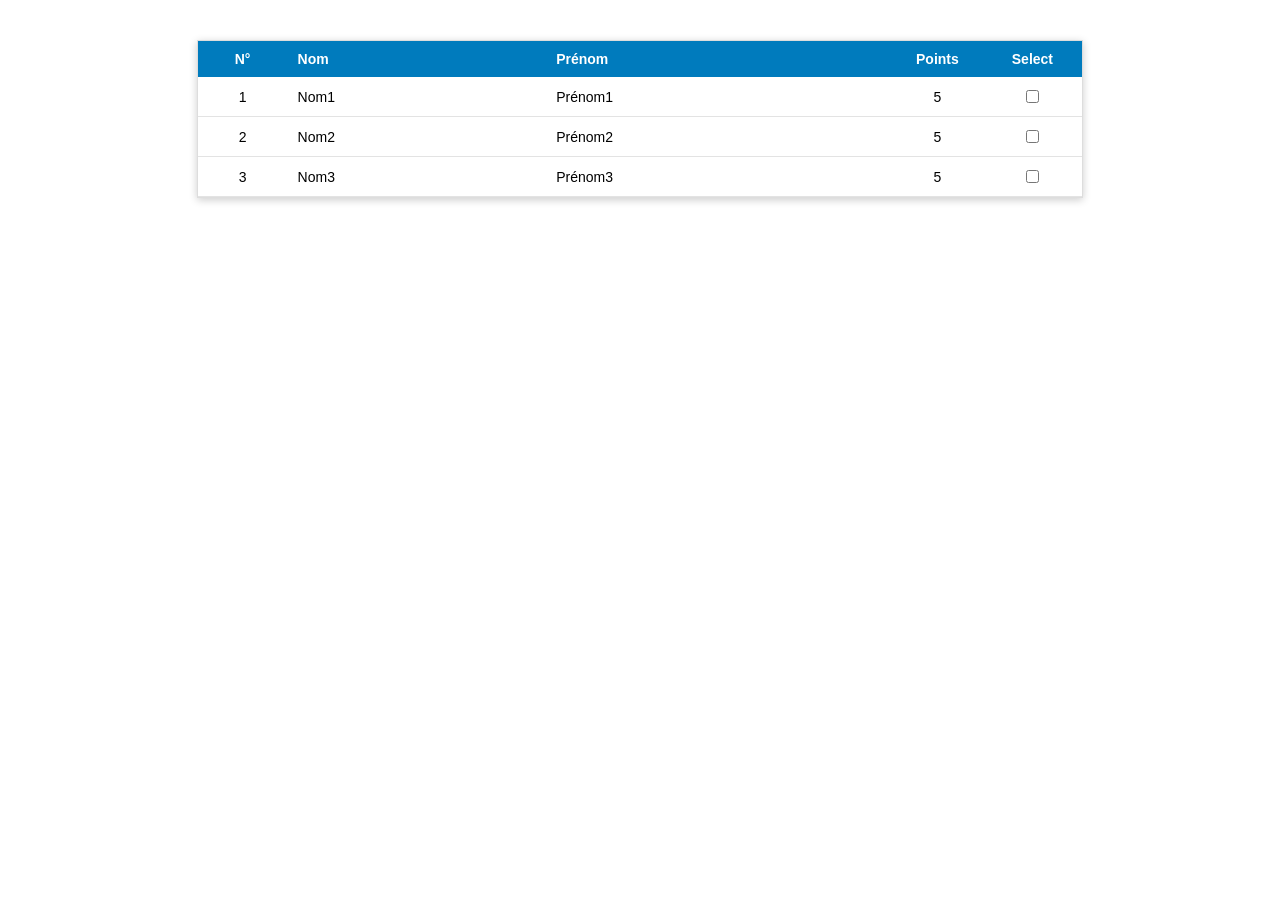
<file: etape1/index.html>
<!DOCTYPE html>
<html lang="fr">
<head>
  <meta charset="UTF-8">
  <title>TP4 - Étape 1</title>
  <link rel="stylesheet" href="style.css">
</head>
<body>
  <div id="table_container">
    <table id="table">
      <thead>
        <tr>
          <th class="col_number">N°</th>
          <th class="col_text">Nom</th>
          <th class="col_text">Prénom</th>
          <th class="col_number">Points</th>
          <th class="col_chkbox">Select</th>
        </tr>
      </thead>
      <tbody>
        <tr><td class="col_number">1</td><td class="col_text">Nom1</td><td class="col_text">Prénom1</td><td class="col_number">5</td><td class="col_chkbox"><input type="checkbox"/></td></tr>
        <tr><td class="col_number">2</td><td class="col_text">Nom2</td><td class="col_text">Prénom2</td><td class="col_number">5</td><td class="col_chkbox"><input type="checkbox"/></td></tr>
        <tr><td class="col_number">3</td><td class="col_text">Nom3</td><td class="col_text">Prénom3</td><td class="col_number">5</td><td class="col_chkbox"><input type="checkbox"/></td></tr>
      </tbody>
    </table>
  </div>
</body>
</html>
</file>
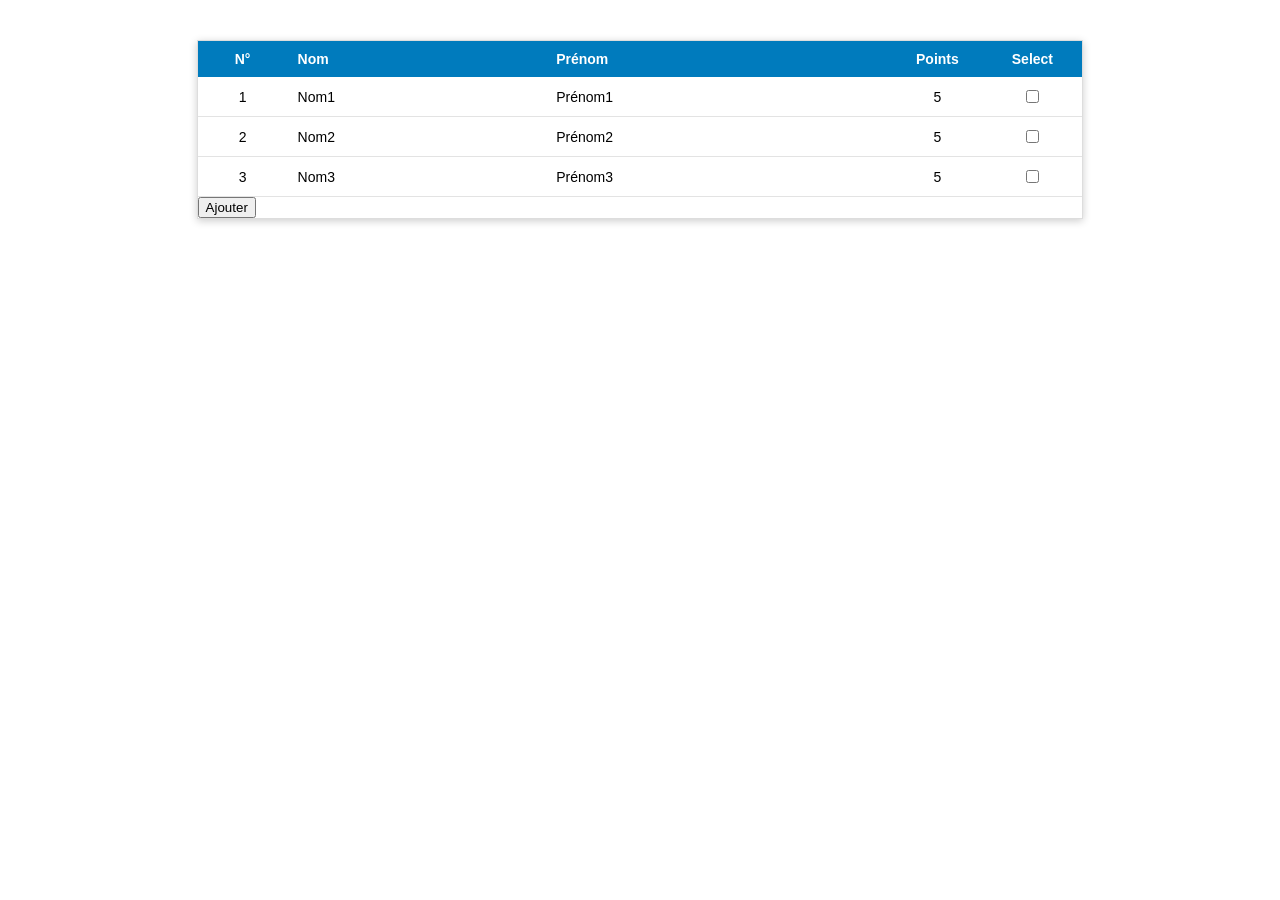
<file: etape2/index.html>
<!DOCTYPE html>
<html lang="fr">
<head>
  <meta charset="UTF-8">
  <title>TP4 - Étape 2</title>
  <link rel="stylesheet" href="style.css">
  <script src="script.js" defer></script>
</head>
<body>
  <div id="table_container">
    <table id="table">
      <thead>
        <tr>
          <th class="col_number">N°</th>
          <th class="col_text">Nom</th>
          <th class="col_text">Prénom</th>
          <th class="col_number">Points</th>
          <th class="col_chkbox">Select</th>
        </tr>
      </thead>
      <tbody>
        <tr><td class="col_number">1</td><td class="col_text">Nom1</td><td class="col_text">Prénom1</td><td class="col_number">5</td><td class="col_chkbox"><input type="checkbox"/></td></tr>
        <tr><td class="col_number">2</td><td class="col_text">Nom2</td><td class="col_text">Prénom2</td><td class="col_number">5</td><td class="col_chkbox"><input type="checkbox"/></td></tr>
        <tr><td class="col_number">3</td><td class="col_text">Nom3</td><td class="col_text">Prénom3</td><td class="col_number">5</td><td class="col_chkbox"><input type="checkbox"/></td></tr>
      </tbody>
    </table>
    <button onclick="doInsertRowTable(99, 'nom', 'prenom', 10)">Ajouter</button>
  </div>
</body>
</html>
</file>
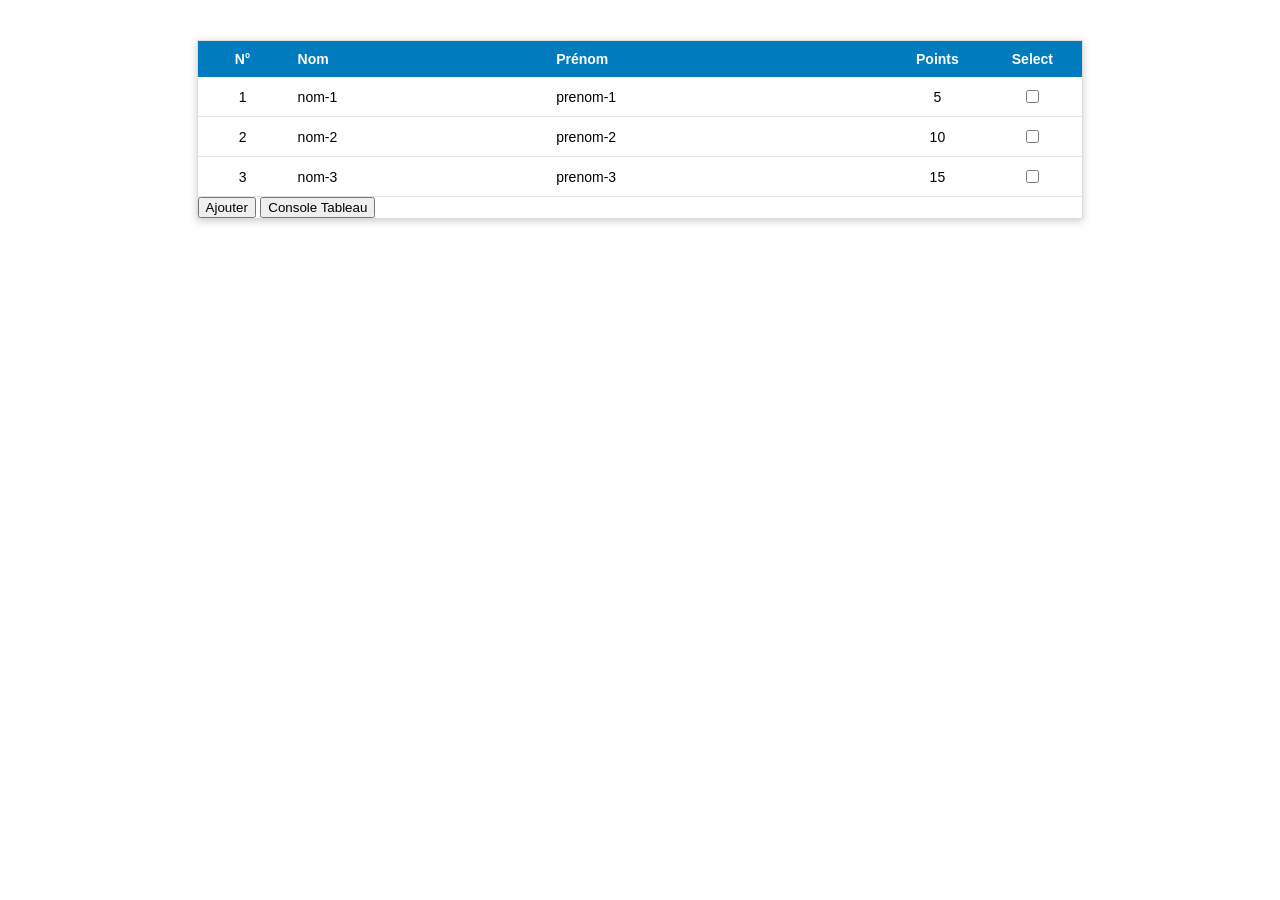
<file: etape3/index.html>
<!DOCTYPE html>
<html lang="fr">
<head>
  <meta charset="UTF-8">
  <title>TP4 - Étape 3</title>
  <link rel="stylesheet" href="style.css">
  <script src="script.js" defer></script>
</head>
<body>
  <div id="table_container">
    <table id="table">
      <thead>
        <tr>
          <th class="col_number">N°</th>
          <th class="col_text">Nom</th>
          <th class="col_text">Prénom</th>
          <th class="col_number">Points</th>
          <th class="col_chkbox">Select</th>
        </tr>
      </thead>
      <tbody></tbody>
    </table>
    <button onclick="doInsert('nom', 'prenom', 10)">Ajouter</button>
    <button onclick="consoleTableau()">Console Tableau</button>
  </div>
</body>
</html>
</file>
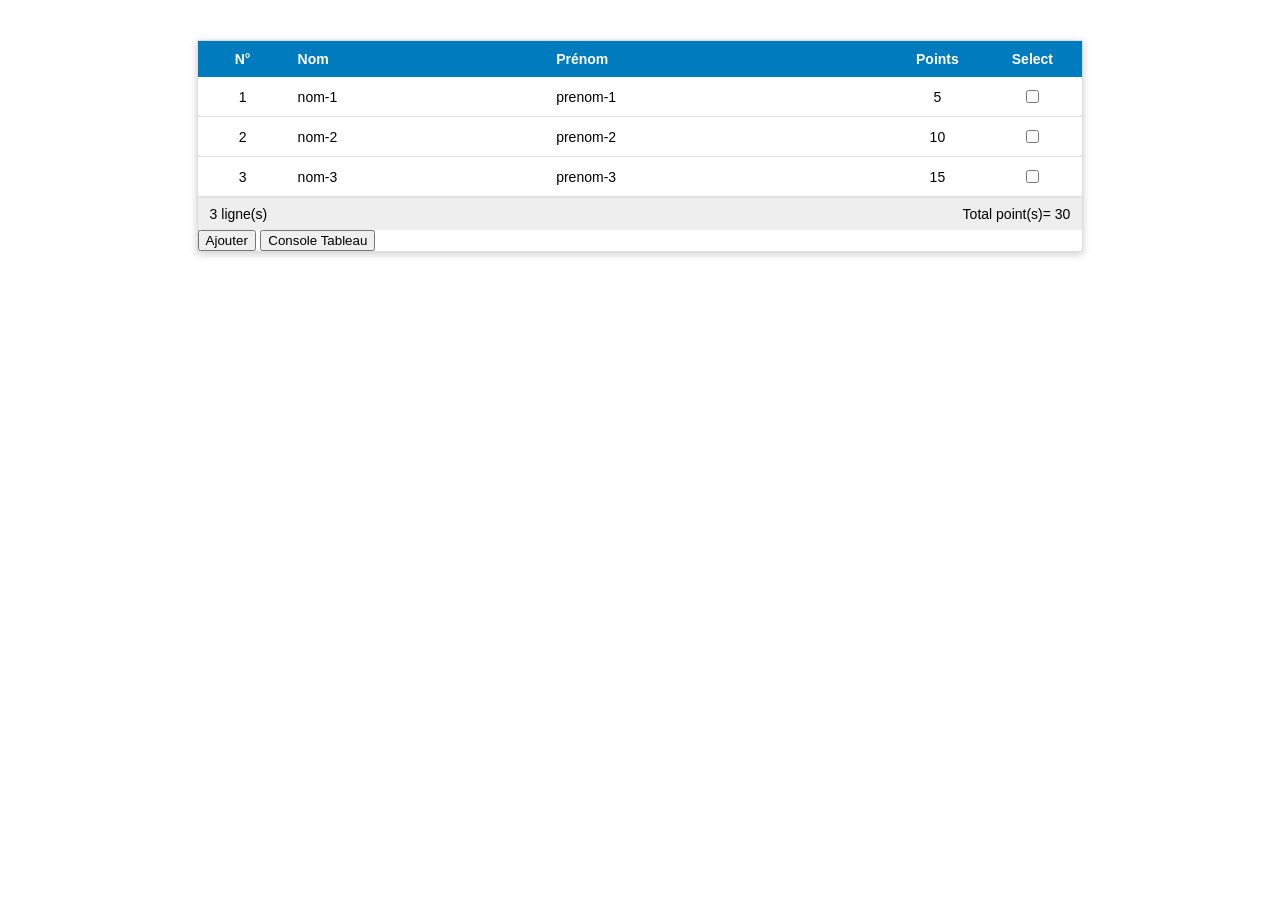
<file: etape4/index.html>
<!DOCTYPE html>
<html lang="fr">
<head>
  <meta charset="UTF-8">
  <title>TP4 - Étape 4</title>
  <link rel="stylesheet" href="style.css">
  <script src="script.js" defer></script>
</head>
<body>
  <div id="table_container">
    <table id="table">
      <thead>
        <tr>
          <th class="col_number">N°</th>
          <th class="col_text">Nom</th>
          <th class="col_text">Prénom</th>
          <th class="col_number">Points</th>
          <th class="col_chkbox">Select</th>
        </tr>
      </thead>
      <tbody></tbody>
    </table>
    <div id="container_summary">
      <p id="p1">0 ligne(s)</p>
      <p id="p2"></p>
      <p id="p3">Total point(s)= 0</p>
    </div>
    <button onclick="doInsert('nom', 'prenom', 10)">Ajouter</button>
    <button onclick="consoleTableau()">Console Tableau</button>
  </div>
</body>
</html>
</file>
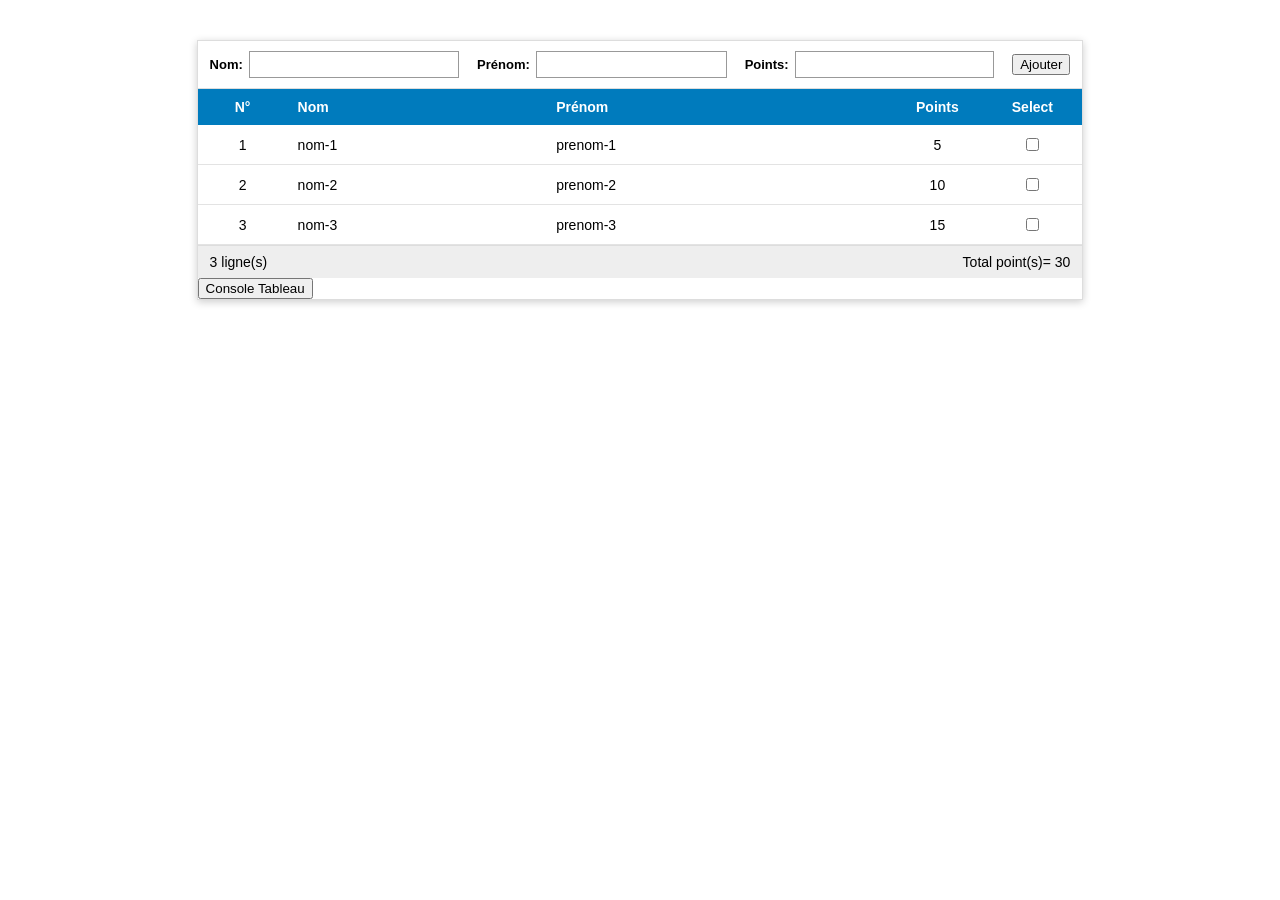
<file: etape5/index.html>
<!DOCTYPE html>
<html lang="fr">
<head>
  <meta charset="UTF-8">
  <title>TP4 - Étape 5</title>
  <link rel="stylesheet" href="style.css">
  <script src="script.js" defer></script>
</head>
<body>
  <div id="table_container">
    <div id="form_container">
      <div class="form_group">
        <label class="form_label">Nom:</label>
        <input type="text" id="form_nom" class="form_field"/>
      </div>
      <div class="form_group">
        <label class="form_label">Prénom:</label>
        <input type="text" id="form_prenom" class="form_field"/>
      </div>
      <div class="form_group">
        <label class="form_label">Points:</label>
        <input type="number" id="form_points" class="form_field"/>
      </div>
      <button onclick="doNewData()">Ajouter</button>
    </div>
    <table id="table">
      <thead>
        <tr>
          <th class="col_number">N°</th>
          <th class="col_text">Nom</th>
          <th class="col_text">Prénom</th>
          <th class="col_number">Points</th>
          <th class="col_chkbox">Select</th>
        </tr>
      </thead>
      <tbody></tbody>
    </table>
    <div id="container_summary">
      <p id="p1">0 ligne(s)</p>
      <p id="p2"></p>
      <p id="p3">Total point(s)= 0</p>
    </div>
    <button onclick="consoleTableau()">Console Tableau</button>
  </div>
</body>
</html>
</file>
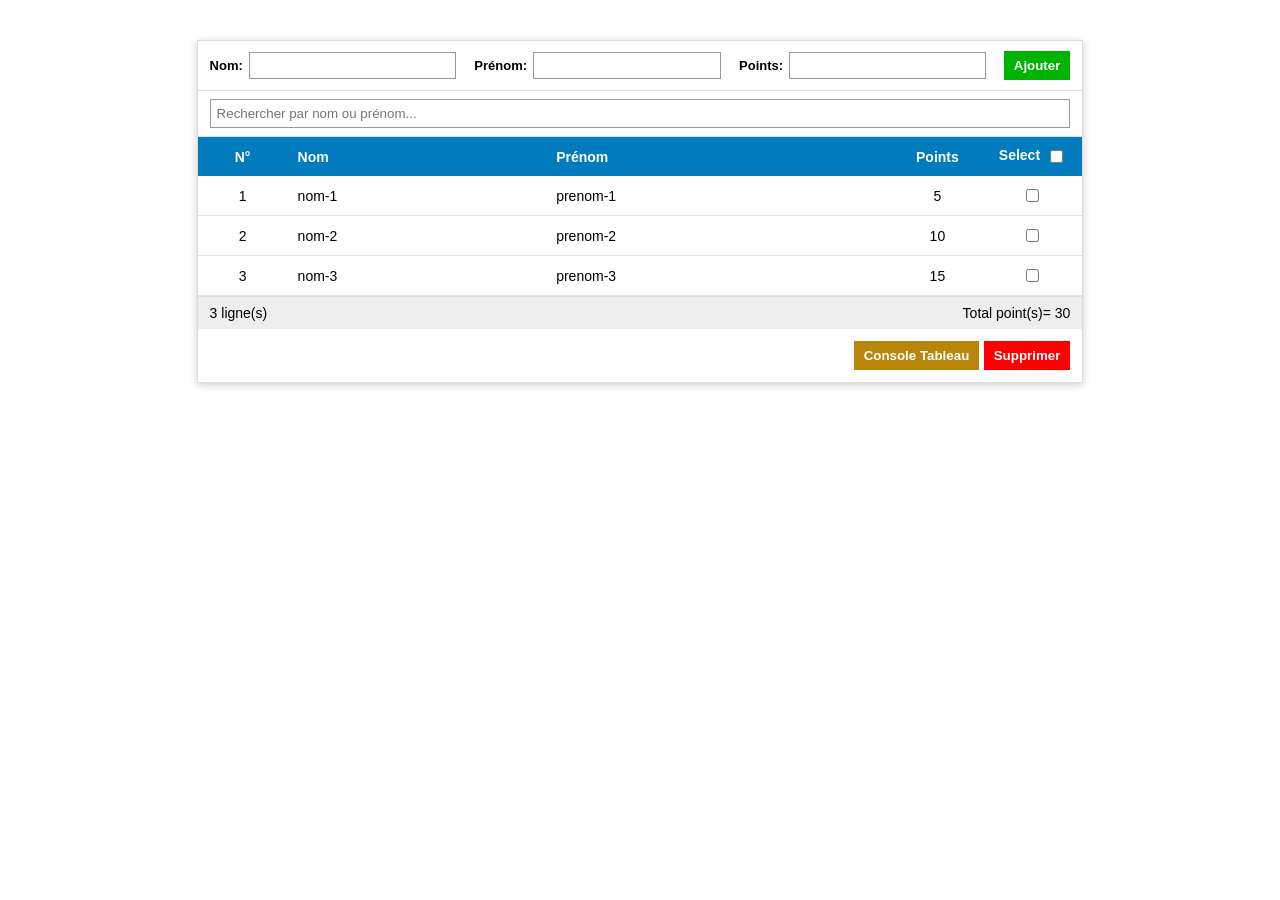
<file: etape6/index.html>
<!DOCTYPE html>
<html lang="fr">
<head>
  <meta charset="UTF-8">
  <title>TP4 - Étape 6</title>
  <link rel="stylesheet" href="style.css">
  <script src="script.js" defer></script>
</head>
<body>
  <div id="table_container">
    <div id="form_container">
      <div class="form_group">
        <label class="form_label">Nom:</label>
        <input type="text" id="form_nom" class="form_field"/>
      </div>
      <div class="form_group">
        <label class="form_label">Prénom:</label>
        <input type="text" id="form_prenom" class="form_field"/>
      </div>
      <div class="form_group">
        <label class="form_label">Points:</label>
        <input type="number" id="form_points" class="form_field"/>
      </div>
      <button class="btn-add" onclick="doNewData()">Ajouter</button>
    </div>

    <!-- EXTRA 2 : champ de recherche -->
    <div id="search_container">
      <input type="text" id="search" placeholder="Rechercher par nom ou prénom..."/>
    </div>

    <table id="table">
      <thead>
        <tr>
          <th class="col_number">N°</th>
          <th class="col_text">Nom</th>
          <th class="col_text">Prénom</th>
          <th class="col_number">Points</th>
          <th class="col_chkbox">Select <input type="checkbox" id="chk_all" title="Tout sélectionner"/></th>
        </tr>
      </thead>
      <tbody></tbody>
    </table>
    <div id="container_summary">
      <p id="p1">0 ligne(s)</p>
      <p id="p2"></p>
      <p id="p3">Total point(s)= 0</p>
    </div>

    <div id="container_btn">
      <button class="btn-consol" onclick="consoleTableau()">Console Tableau</button>
      <button class="btn-del" onclick="deleteRow()">Supprimer</button>
    </div>
  </div>
</body>
</html>
</file>
<file: etape1/style.css>
/* Étape 1 : mise en forme du tableau (classes col_number, col_chkbox, col_text) */
#table_container {
  width: 70%;
  margin: 40px auto;               /* tableau au milieu */
  font-family: Calibri, Arial, sans-serif; /* Calibri en première police */
  border: 1px solid #ddd;
  box-shadow: 0 2px 8px rgba(0,0,0,.2);
  background: #fff;
}
table { width: 100%; border-collapse: collapse; }
th { background: #007bbd; color: #fff; padding: 10px; font-size: 14px; }
td { padding: 10px; font-size: 14px; border-bottom: 1px solid #e3e3e3; }
.col_number { 
  text-align: center; width: 70px; 
}
.col_chkbox {
   text-align: center; width: 80px;
   }
.col_text   {
   text-align: left; 
  }
</file>
<file: etape2/style.css>
/* Étape 1 : mise en forme du tableau (classes col_number, col_chkbox, col_text) */
#table_container {
  width: 70%;
  margin: 40px auto;               /* tableau au milieu */
  font-family: Calibri, Arial, sans-serif; /* Calibri en première police */
  border: 1px solid #ddd;
  box-shadow: 0 2px 8px rgba(0,0,0,.2);
  background: #fff;
}
table { width: 100%; border-collapse: collapse; }
th { background: #007bbd; color: #fff; padding: 10px; font-size: 14px; }
td { padding: 10px; font-size: 14px; border-bottom: 1px solid #e3e3e3; }
.col_number { text-align: center; width: 70px; }
.col_chkbox { text-align: center; width: 80px; }
.col_text   { text-align: left; }
</file>
<file: etape3/style.css>
/* Étape 1 : mise en forme du tableau (classes col_number, col_chkbox, col_text) */
#table_container {
  width: 70%;
  margin: 40px auto;               /* tableau au milieu */
  font-family: Calibri, Arial, sans-serif; /* Calibri en première police */
  border: 1px solid #ddd;
  box-shadow: 0 2px 8px rgba(0,0,0,.2);
  background: #fff;
}
table { width: 100%; border-collapse: collapse; }
th { background: #007bbd; color: #fff; padding: 10px; font-size: 14px; }
td { padding: 10px; font-size: 14px; border-bottom: 1px solid #e3e3e3; }
.col_number { text-align: center; width: 70px; }
.col_chkbox { text-align: center; width: 80px; }
.col_text   { text-align: left; }
</file>
<file: etape4/style.css>
/* Étape 1 : mise en forme du tableau (classes col_number, col_chkbox, col_text) */
#table_container {
  width: 70%;
  margin: 40px auto;               /* tableau au milieu */
  font-family: Calibri, Arial, sans-serif; /* Calibri en première police */
  border: 1px solid #ddd;
  box-shadow: 0 2px 8px rgba(0,0,0,.2);
  background: #fff;
}
table { width: 100%; border-collapse: collapse; }
th { background: #007bbd; color: #fff; padding: 10px; font-size: 14px; }
td { padding: 10px; font-size: 14px; border-bottom: 1px solid #e3e3e3; }
.col_number { text-align: center; width: 70px; }
.col_chkbox { text-align: center; width: 80px; }
.col_text   { text-align: left; }

/* Étape 4 : espace résumé */
#container_summary {
  display: flex;
  justify-content: space-between;
  background: #eee;
  padding: 8px 12px;
  font-size: 14px;
  border-top: 1px solid #ddd;
}
#container_summary p { margin: 0; }
#p2 { flex: 1; }
</file>
<file: etape5/style.css>
/* Étape 1 : mise en forme du tableau (classes col_number, col_chkbox, col_text) */
#table_container {
  width: 70%;
  margin: 40px auto;               /* tableau au milieu */
  font-family: Calibri, Arial, sans-serif; /* Calibri en première police */
  border: 1px solid #ddd;
  box-shadow: 0 2px 8px rgba(0,0,0,.2);
  background: #fff;
}
table { width: 100%; border-collapse: collapse; }
th { background: #007bbd; color: #fff; padding: 10px; font-size: 14px; }
td { padding: 10px; font-size: 14px; border-bottom: 1px solid #e3e3e3; }
.col_number { text-align: center; width: 70px; }
.col_chkbox { text-align: center; width: 80px; }
.col_text   { text-align: left; }

/* Étape 4 : espace résumé */
#container_summary {
  display: flex;
  justify-content: space-between;
  background: #eee;
  padding: 8px 12px;
  font-size: 14px;
  border-top: 1px solid #ddd;
}
#container_summary p { margin: 0; }
#p2 { flex: 1; }

/* Étape 5 : formulaire */
#form_container {
  display: flex;
  align-items: center;
  gap: 18px;
  padding: 10px 12px;
  border-bottom: 1px solid #ddd;
}
.form_group { display: flex; align-items: center; gap: 6px; flex: 1; }
.form_label { font-weight: bold; font-size: 13px; }
.form_field { flex: 1; min-width: 0; padding: 5px; border: 1px solid #999; }
</file>
<file: etape6/style.css>
/* Étape 1 : mise en forme du tableau (classes col_number, col_chkbox, col_text) */
#table_container {
  width: 70%;
  margin: 40px auto;               /* tableau au milieu */
  font-family: Calibri, Arial, sans-serif; /* Calibri en première police */
  border: 1px solid #ddd;
  box-shadow: 0 2px 8px rgba(0,0,0,.2);
  background: #fff;
}
table { width: 100%; border-collapse: collapse; }
th { background: #007bbd; color: #fff; padding: 10px; font-size: 14px; }
td { padding: 10px; font-size: 14px; border-bottom: 1px solid #e3e3e3; }
.col_number { text-align: center; width: 70px; }
.col_chkbox { text-align: center; width: 80px; }
.col_text   { text-align: left; }

/* Étape 4 : espace résumé */
#container_summary {
  display: flex;
  justify-content: space-between;
  background: #eee;
  padding: 8px 12px;
  font-size: 14px;
  border-top: 1px solid #ddd;
}
#container_summary p { margin: 0; }
#p2 { flex: 1; }

/* Étape 5 : formulaire */
#form_container {
  display: flex;
  align-items: center;
  gap: 18px;
  padding: 10px 12px;
  border-bottom: 1px solid #ddd;
}
.form_group { display: flex; align-items: center; gap: 6px; flex: 1; }
.form_label { font-weight: bold; font-size: 13px; }
.form_field { flex: 1; min-width: 0; padding: 5px; border: 1px solid #999; }

/* Étape 6 : boutons */
button { border: none; padding: 7px 10px; color: #fff; font-weight: bold; cursor: pointer; font-family: inherit; }
.btn-add    { background: #00b300; }
.btn-del    { background: #ff0000; }
.btn-consol { background: #b8860b; }
#container_btn { text-align: right; padding: 12px; }

/* Extras : recherche + sélectionner tout */
#search_container { padding: 8px 12px; border-bottom: 1px solid #ddd; }
#search { width: 100%; box-sizing: border-box; padding: 6px; border: 1px solid #999; }
th input { margin-left: 6px; vertical-align: middle; }
</file>
